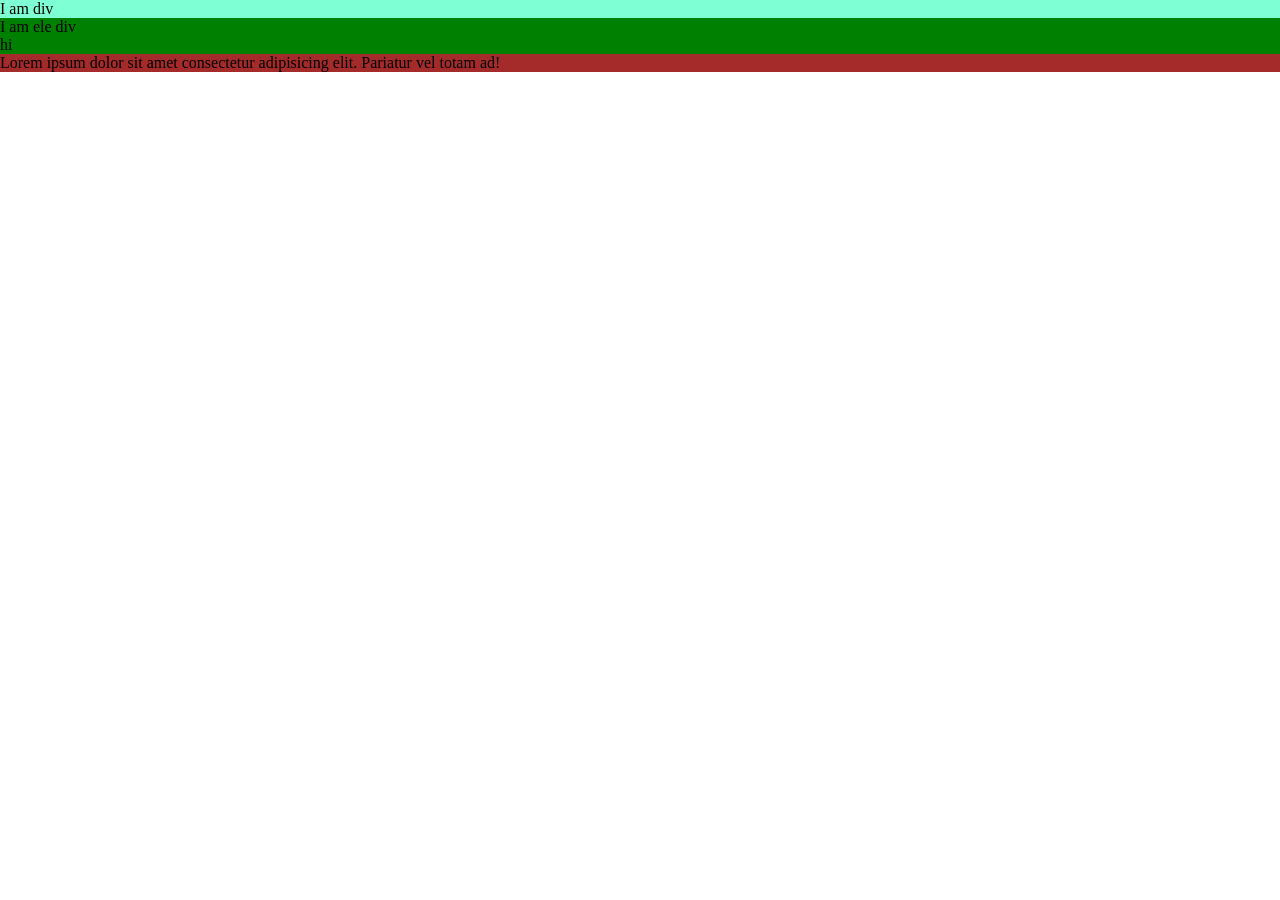
<file: index.html>
<!DOCTYPE html>
<html lang="en">
<head>
    <meta charset="UTF-8">
    <meta name="viewport" content="width=device-width, initial-scale=1.0">
    <title>css selectors</title>
   <link rel="stylesheet" href="style.css">
</head>
<body>
    <div class="red">
        I am div
    </div>
    <div id="green">
        I am ele div
        <article>hi</article>
        <p>Lorem ipsum dolor sit amet consectetur adipisicing elit. Pariatur vel totam ad!</p>
    </div>
</body>
</html>
</file>
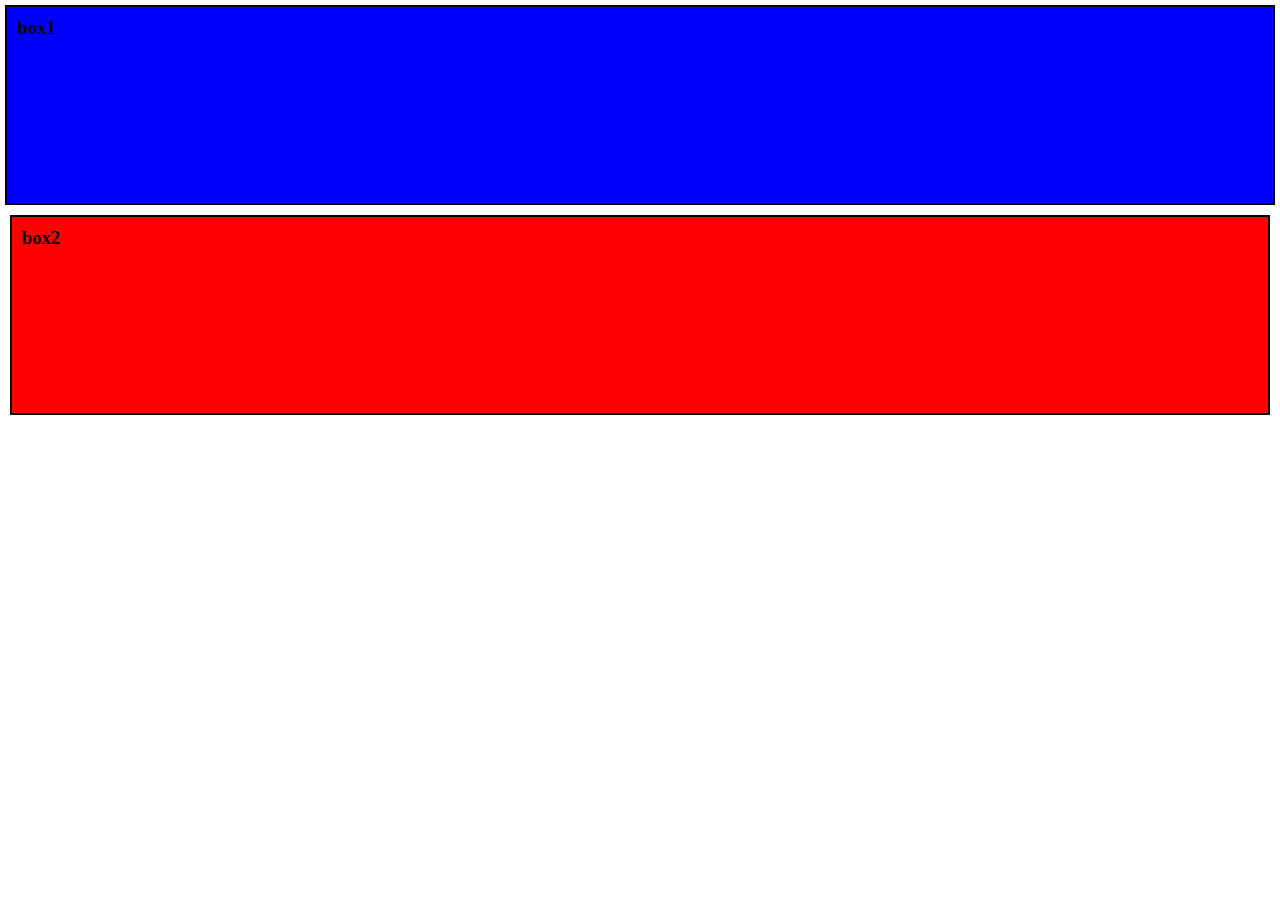
<file: index18.html>
<!DOCTYPE html>
<html lang="en">

<head>
    <meta charset="UTF-8">
    <meta name="viewport" content="width=device-width, initial-scale=1.0">
    <title>Box modeling</title>
    <style>
*{
    margin: 0;
    padding: 0;
}
.box1{
    background-color: blue;
    padding: 10px;
    margin: 5px;
    border: 2px solid black;
    height: 200px;
    /* means the size of the box includes padding and border */
    box-sizing: border-box;
}
.box2{
    background-color: red;
    padding: 10px;
    /* margin collapse means which value is greather it will be applied to both in middle of the box */
    margin: 10px;
    border: 2px solid black;
    height: 200px;
    box-sizing: border-box;
}
    </style>
</head>

<body>
    <h3 class="box box1">
        box1
    </h3>
    <h3 class="box box2">
        box2
    </h3>
</body>

</html>
</file>
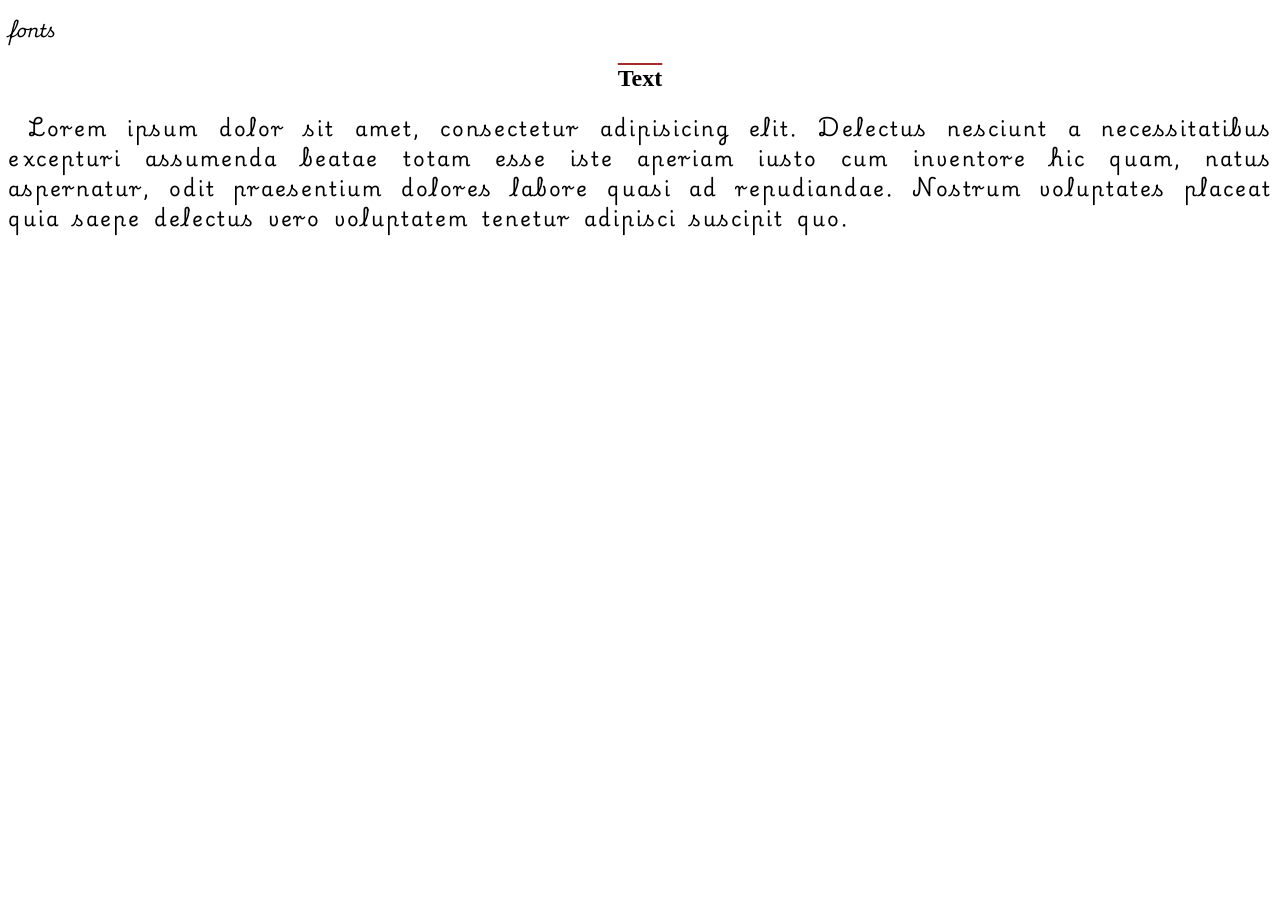
<file: index19.html>
<!DOCTYPE html>
<html lang="en">
<head>
    <meta charset="UTF-8">
    <meta name="viewport" content="width=device-width, initial-scale=1.0">
    <title>fonts</title>
    <style>
        @import url('https://fonts.googleapis.com/css2?family=Playwrite+HU:wght@100..400&display=swap');
        h1{
            font-family: "Playwrite HU", cursive;
            font-style:italic;
            font-weight: 700;
            font-size:large;
        }
        h2{
            text-align: center;
            text-decoration: underline;
            text-transform: capitalize;
            text-overflow: ellipsis;
            text-decoration-thickness: 2px;
            text-decoration-color: brown;
            text-decoration-line: overline;
            
        }
        p{
            font-family: "Playwrite HU", cursive;
            font-size: 20px;
            line-height: 1.5;
            letter-spacing: 2px;
            word-spacing: 5px;
            text-indent: 20px;
            text-align: justify;
        }
        /* p{
            color: #0fff00;
            color:red;
            color :( red green blue);
            color: (red rgba(42, 142, 42, 0.427) blue 0.5);
            color: hsl(120, 60%, 50%); 
        } */
    </style>
</head>
<body>
    <div>
        <h1>fonts</h1>
        <h2>Text</h2>
        <p>Lorem ipsum dolor sit amet, consectetur adipisicing elit. Delectus nesciunt a necessitatibus excepturi assumenda beatae totam esse iste aperiam iusto cum inventore hic quam, natus aspernatur, odit praesentium dolores labore quasi ad repudiandae. Nostrum voluptates placeat quia saepe delectus vero voluptatem tenetur adipisci suscipit quo.
        </p>
    </div>
</body>
</html>
</file>
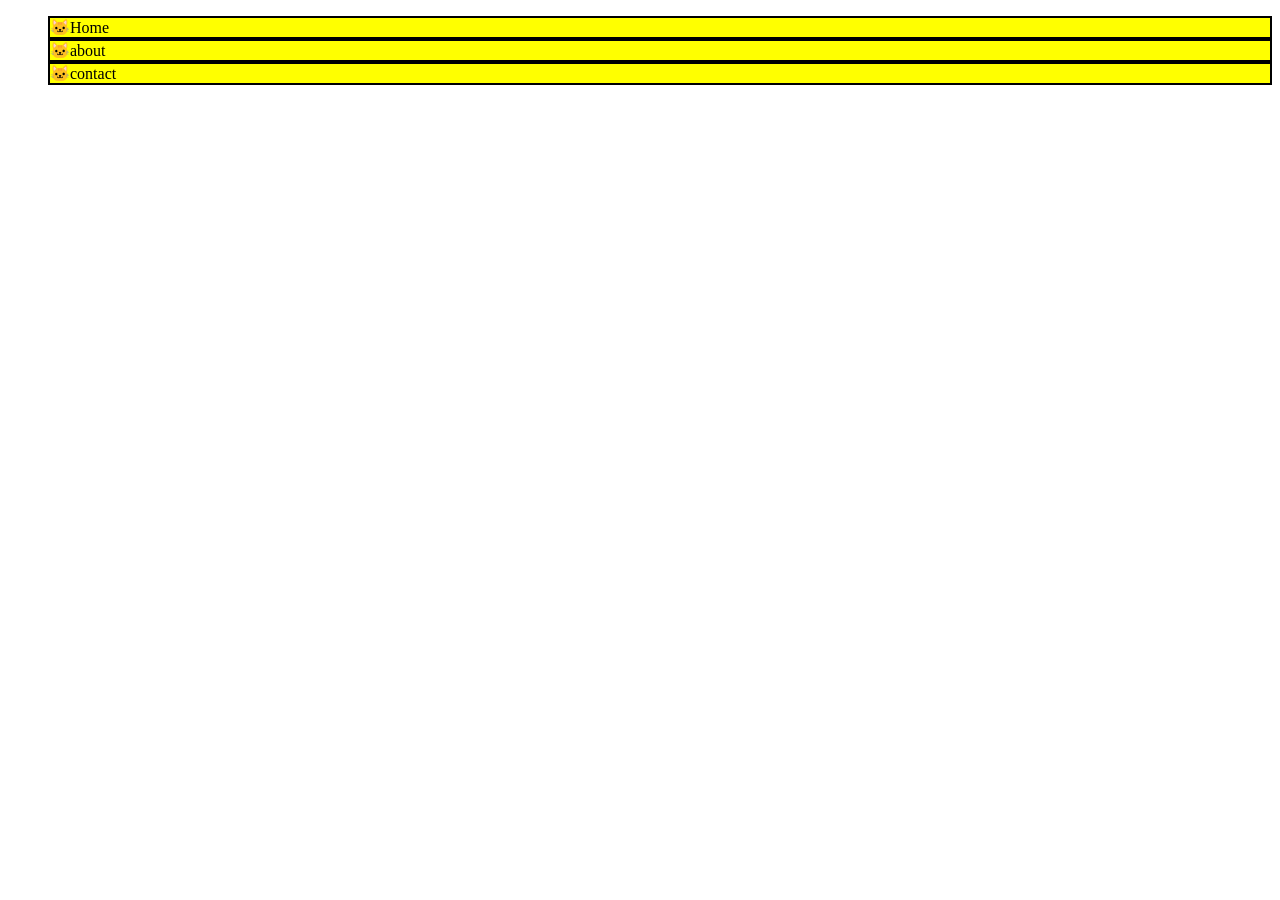
<file: index24.html>
<!DOCTYPE html>
<html lang="en">
<head>
    <meta charset="UTF-8">
    <meta name="viewport" content="width=device-width, initial-scale=1.0">
    <title>styling lists in css</title>
    <style>
        nav ul li{

            /* number style */
            list-style: devanagari;
            background-color: yellow;
            list-style-type: "🐱";
            border: 2px solid black;


            /* the number outside is called markres and when i apply backgroud colour it wont get color so by using below we make markrs to get color */
            list-style-position: inside;
            /* list-style-image: url(); */

        }
    </style>
</head>
<body>
    <nav>
    <ul>
        <li>Home</li>
        <li>about</li>
        <li>contact</li>
    </ul>
    </nav>
</body>
</html>
</file>
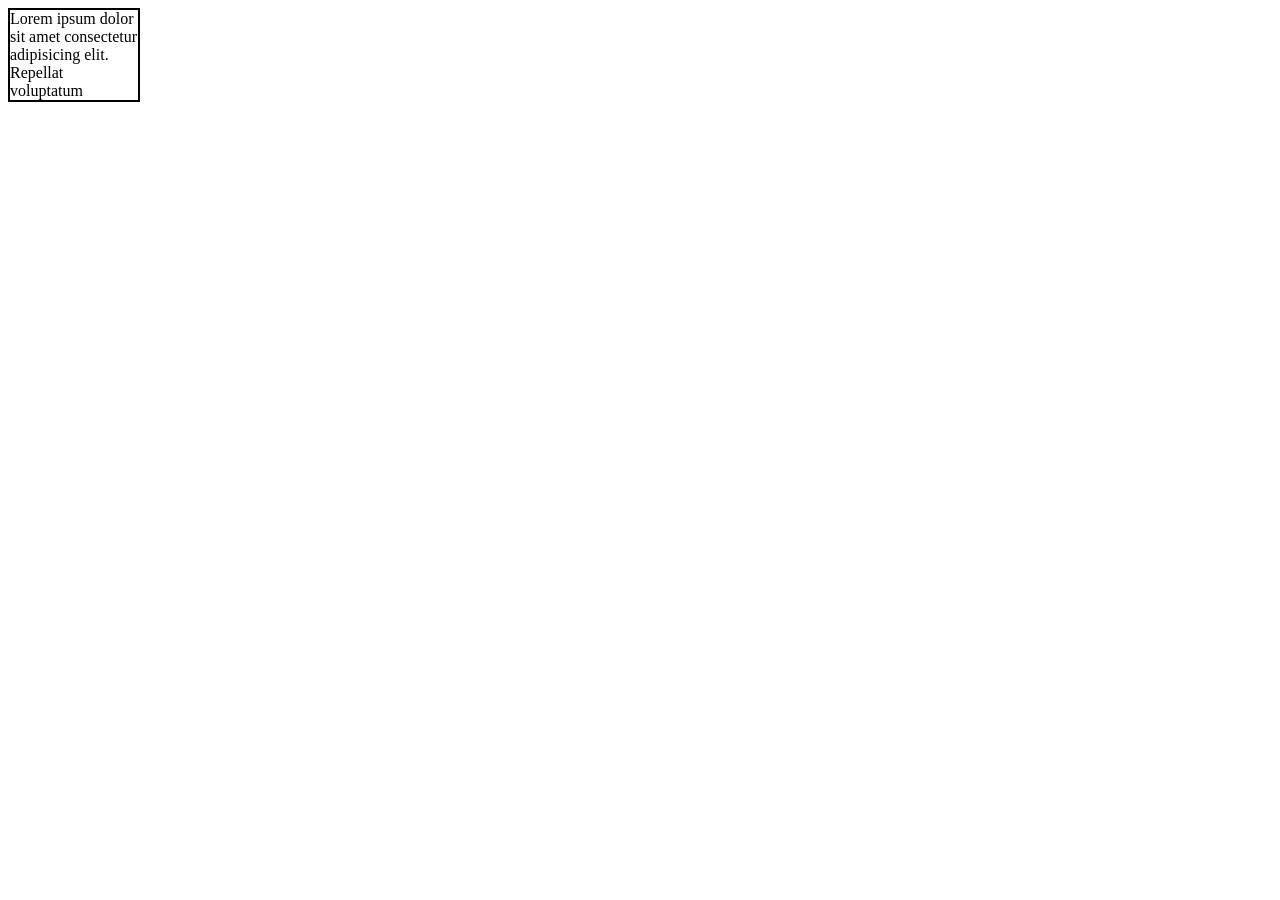
<file: index25.html>
<!DOCTYPE html>
<html lang="en">

<head>
    <meta charset="UTF-8">
    <meta name="viewport" content="width=device-width, initial-scale=1.0">
    <title>overflow property</title>
    <style>
        .box {
            width: 10vw;
            height: 10vh;
            border: 2px solid black;
            overflow: scroll;
            overflow: auto;

            /* words will be in same line it wont be wriiten in another line */
            /* white-space: nowrap; */
            
            /* in last word we get.... */
            text-overflow: ellipsis;

            /* overflow-x: hidden;
            overflow-y: scroll; */


        }
    </style>
</head>

<body>
    <div class="box">Lorem ipsum dolor sit amet consectetur adipisicing elit. Repellat voluptatum commodi consectetur
        velit, itaque est nobis autem rem nesciunt aut deserunt sint qui iste eum illo. Voluptas sint in, temporibus
        vero ex quis dignissimos distinctio recusandae consequuntur eum maxime ratione, minus fugit suscipit. Nisi, in!
    </div>
</body>

</html>
</file>
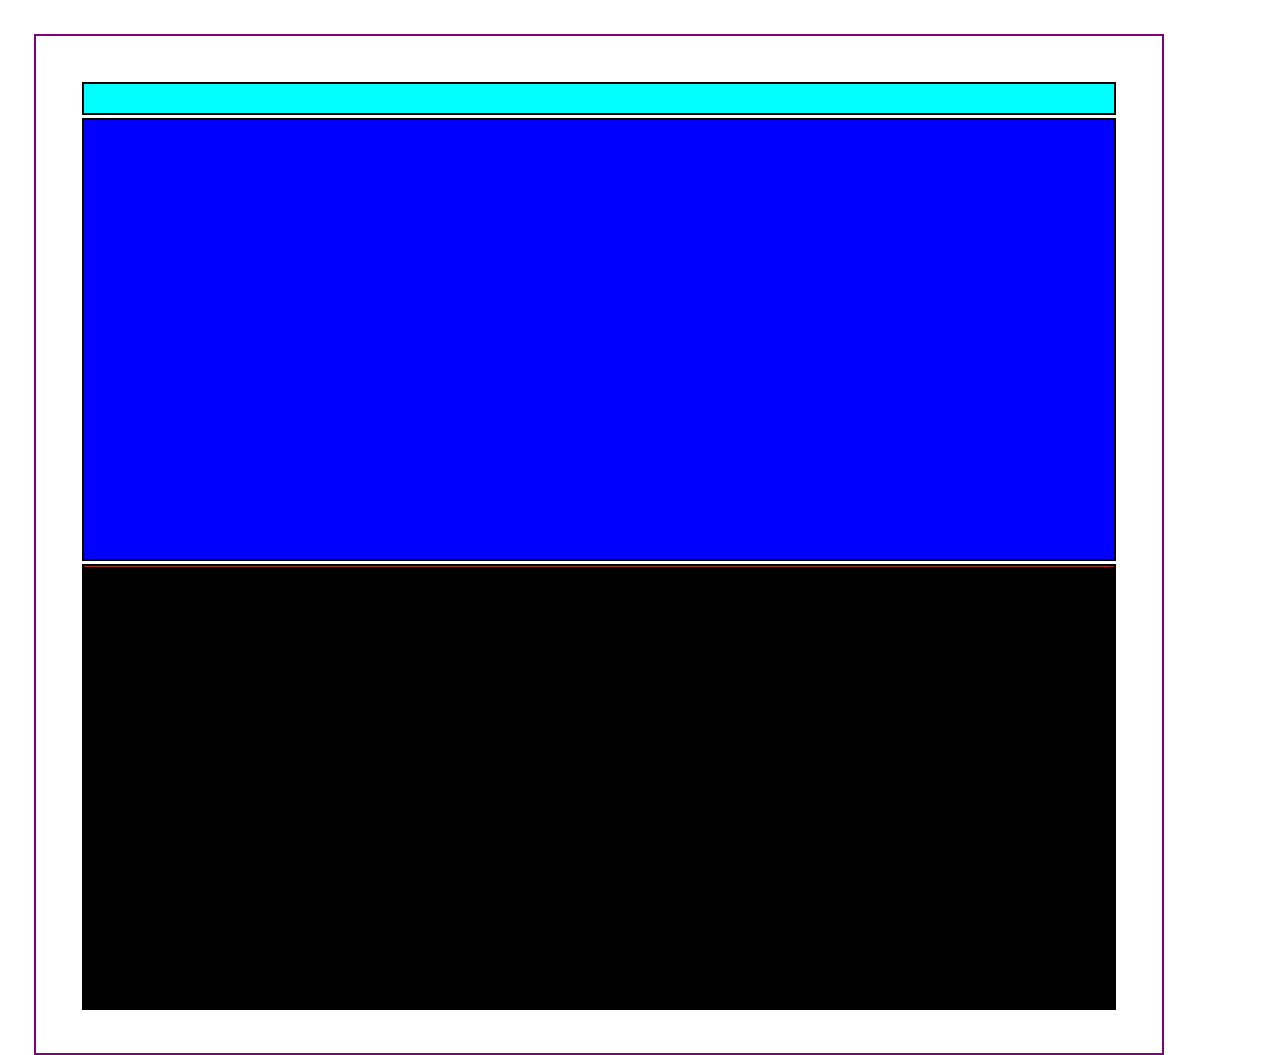
<file: index29.html>
<!DOCTYPE html>
<html lang="en">
<head>
    <meta charset="UTF-8">
    <meta name="viewport" content="width=device-width, initial-scale=1.0">
    <title>css position</title>
    <style>
        *{
            margin: 0;
            padding: 0;
        }
           
        .parent{
            padding: 43px;
            margin: 34px;
            border: 2px solid purple;
            /* now parent is fixed */
            position: absolute;
        }
        .box{
            border: 2px solid black;
            height: 433px;
            width: 80vw;
            margin: 3px;
            padding: 3px;

        }
        .box1{
            background-color:aqua ;
            position: sticky;
            top: 0px;
            height: 23px;
            width: 80vw;

            /* it will set 8 px to nearest position parent but in this there is no position element so aabove html it will be set */
            /* position: absolute;
            top:8px; */
            /* backside it will go */
            /* z-index: 1; */
        }
        .box2{
            background-color: blue;

            /* by making it relative i can change position in top bottom */
            /* position: relative; */
            /* top: 40px;
            left: 23px; */

        }
        .box3{
            background-color: black;
            position: fixed;
        }
        .box4{
            background-color: brown;

        }
     
    </style>
</head>
<body>
    <div class="parent">

    <div class="box box1" ></div>
    <div class="box box2" ></div>
    <div class="box box3" ></div>
    <div class="box box4" ></div>

    </div>
</body>
</html>
</file>
<file: style.css>
/* element selectors */
div{
    background-color: red;
}
/* class selctors */
.red{
    background-color: aquamarine;
}
/* id selectors */
#green{
    background-color: green;
}
/* div ka child */
div>p{
    background-color: black;

}
 /* descendent selector means div ke ander p hona chaiye p ke uper kuch bhi ho this will be applied  */
div p{
    background-color: brown;
}
/* universal selectors */
*{
    margin: 0;
    padding: 0;

}
/* pseudo selector (:) */
a:visited{
    color: yellow;
}
a:link{
    color: green;
}
/* when i bring cursor */
a:active{
    background-color: red;
}
a:hover{
    background-color: blue;
}
/* in div first p */
p:first-child{
    background-color: blueviolet;
}
</file>
